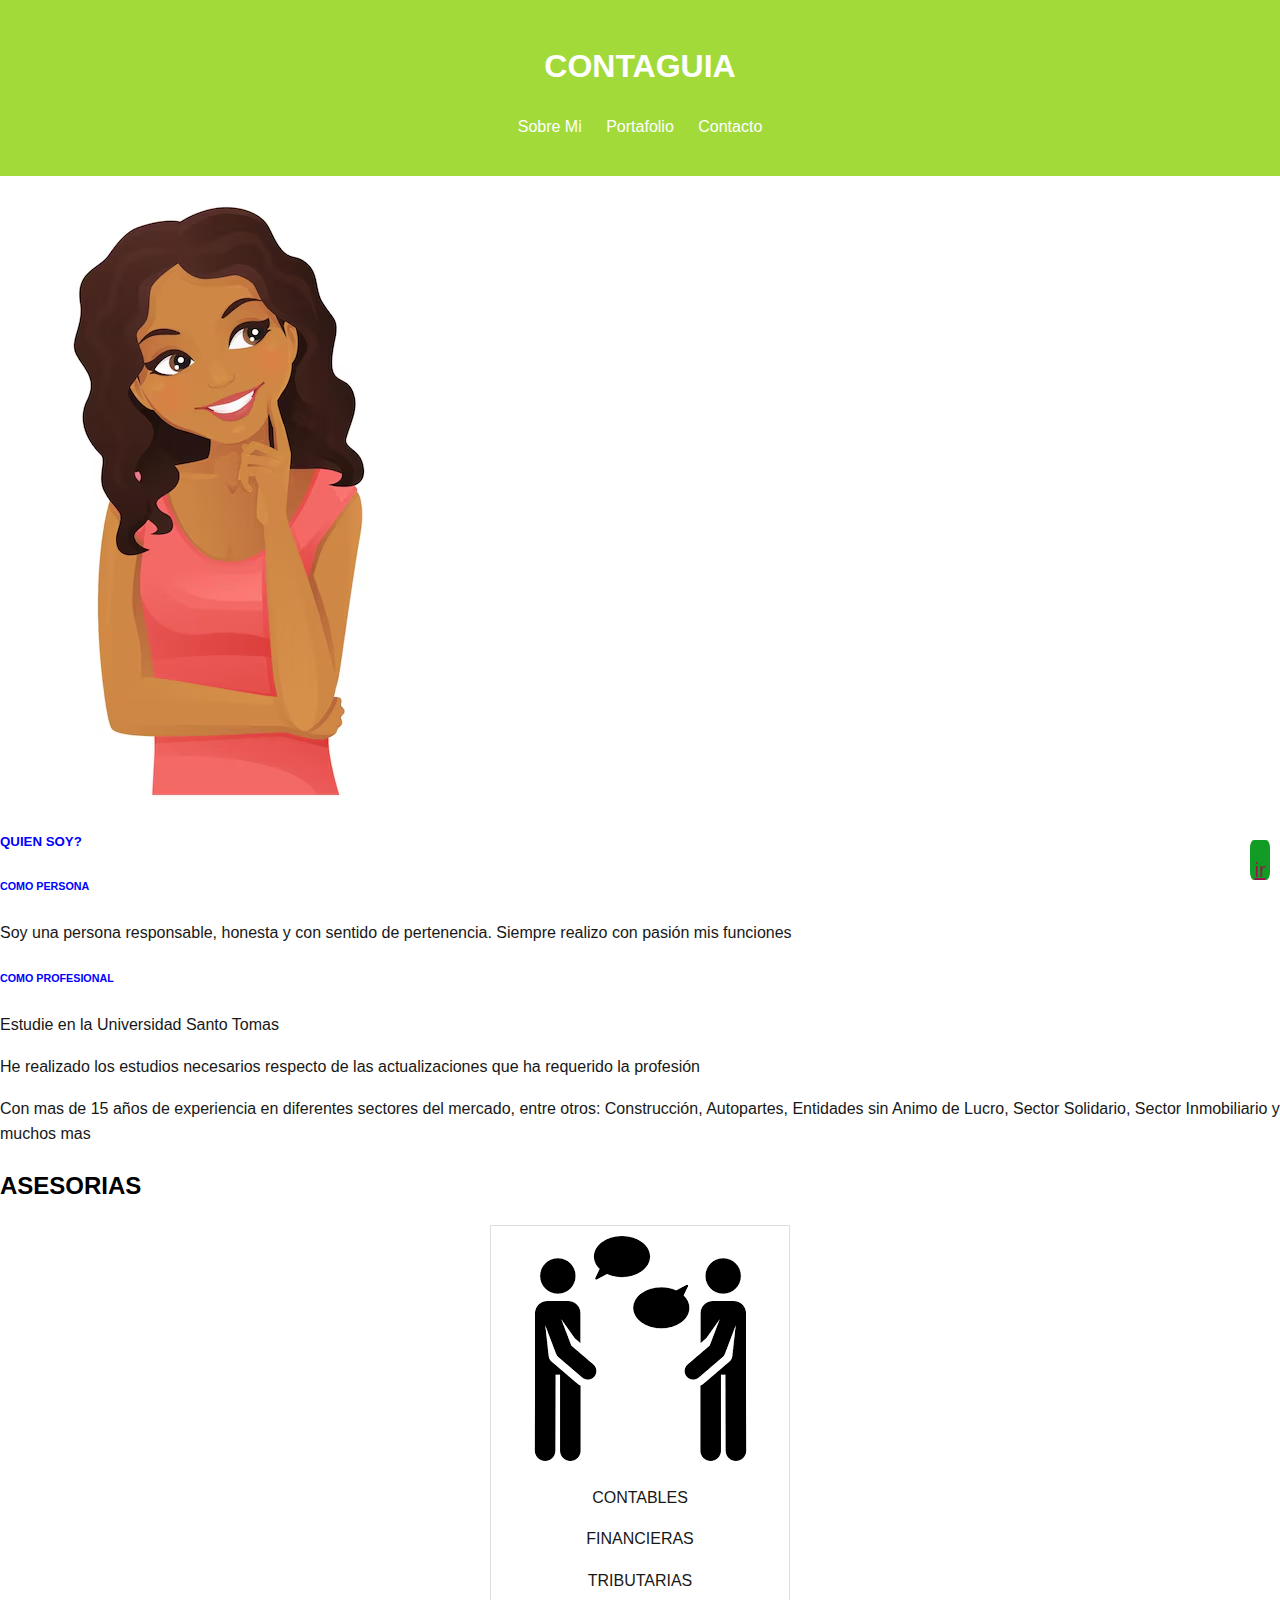
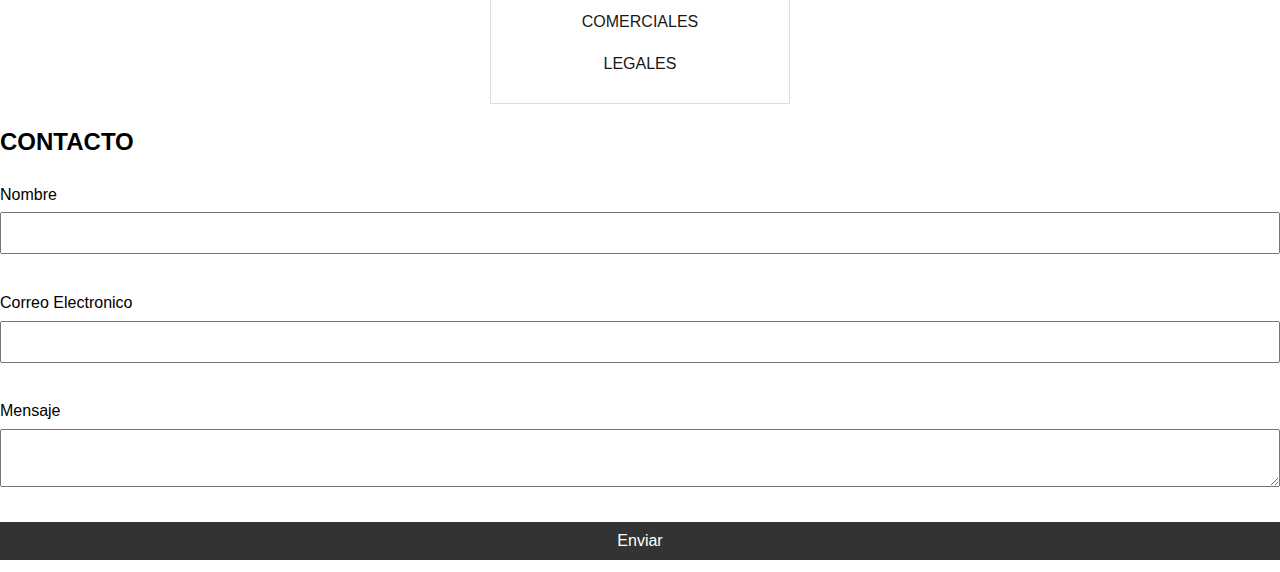
<file: index.html>
<!DOCTYPE html>
<html lang="es">
<head>
    <meta charset="UTF-8">
    <meta name="viewport" content="width=device-width, initial-scale=1.0">
    <title>PORTAFOLIO SERVICIO CONTABLES</title>
    <link rel="stylesheet" href="estilos.css">
    <link rel="stylesheet" href="estilos2.css">
</head>
<body>
    <header id="header">
        <h1>CONTAGUIA</h1>
        <nav>
            <ul>
                <li><a href="#sobremi">Sobre Mi</a></li>
                <li><a href="#portafolio">Portafolio</a></li>
                <li><a href="#Contacto">Contacto</a></li>
            </ul>
        </nav>
        </header>
<img src="mujer.avif" alt="INEXISTENTE">

<a href="#header" class="fab">ir</a>

        <section id="sobremi">
            <h5>QUIEN SOY?</h5>
            <H6>COMO PERSONA</H6>
            <p>Soy una persona responsable, honesta y con sentido de pertenencia. Siempre realizo con pasión mis funciones</p>
        <h6>COMO PROFESIONAL</h6>
        <p>Estudie en la Universidad Santo Tomas</p>
        <p>He realizado los estudios necesarios respecto de las actualizaciones que ha requerido la profesión</p>
        <p>Con mas de 15 años de experiencia en diferentes sectores del mercado, entre otros: Construcción, Autopartes, Entidades sin Animo de Lucro, Sector Solidario, Sector Inmobiliario y muchos mas </p>
    </section>
    <section id="portafolio">
        <h2>ASESORIAS</h2>
    <div class="gallery">
        <div class="project">
            <img src="personas hablando.png" alt="PERSONAS HABLANDO">
        <p>CONTABLES</p>
        <p>FINANCIERAS</p>
        <p>TRIBUTARIAS</p>
        <p>COMERCIALES</p>
        <p>LEGALES</p>
        </div>
        </section>
        <section id="Contacto">
<h2>CONTACTO</h2>
<form action="/submit" method="post">
    <label for="name">Nombre</label>
<input type="text" id="name" name="name" required><br>
<label for="email">Correo Electronico</label>
<input type="email" id="email" name="email" required><br>
<label for="message">Mensaje</label>
<textarea id="message" name="message"required></textarea><br>
<input type="submit" value="Enviar">
</form>
</section>
</body>
</html>
</file>
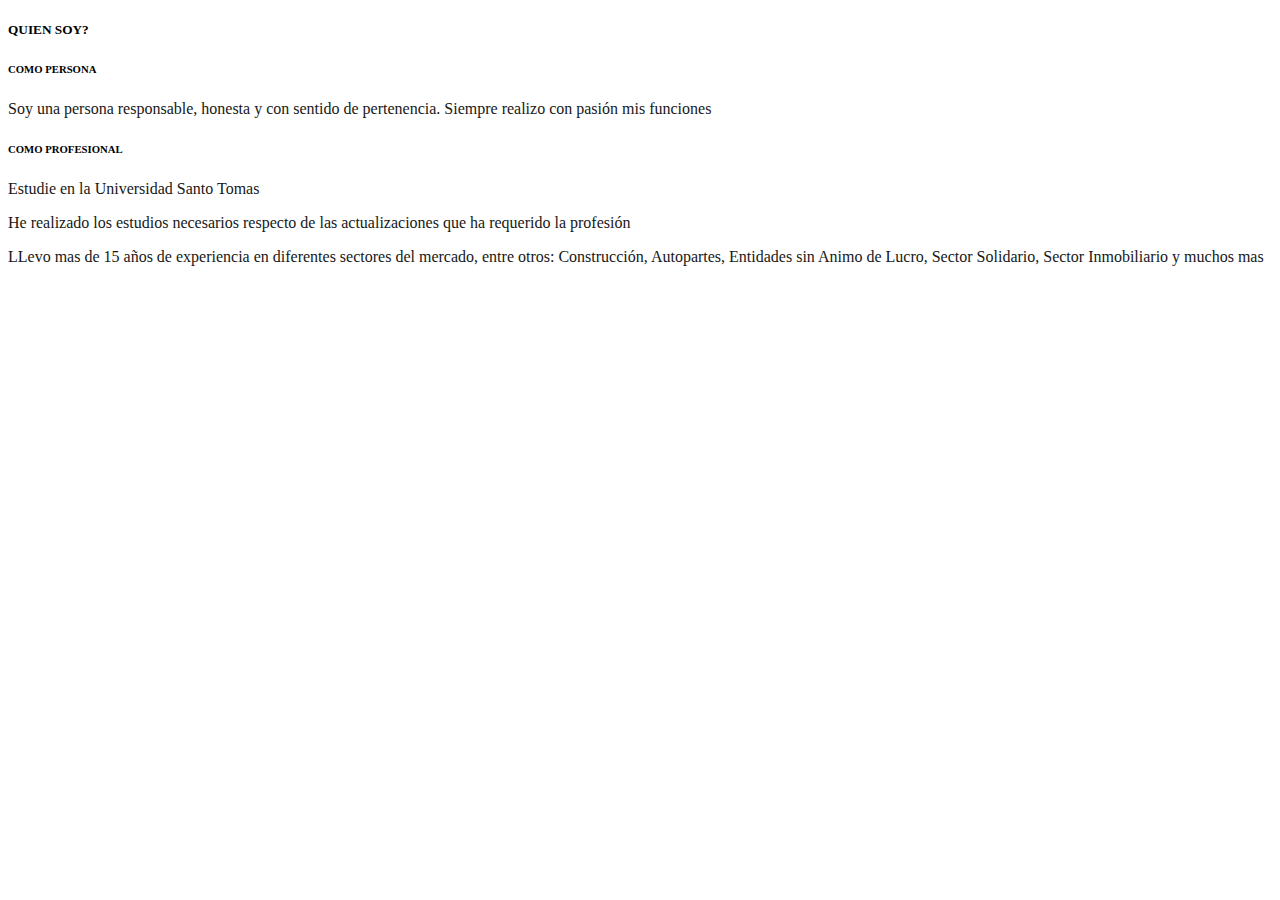
<file: sobremi.html>
<!DOCTYPE html>
<html lang="en">
<head>
    <meta charset="UTF-8">
    <meta name="viewport" content="width=device-width, initial-scale=1.0">
    <title>Document</title>
    <link rel="stylesheet" href="estilos.css">
</head>
<body>
    <h5>QUIEN SOY?</h5>
    <H6>COMO PERSONA</H6>
    <p>Soy una persona responsable, honesta y con sentido de pertenencia. Siempre realizo con pasión mis funciones</p>
<h6>COMO PROFESIONAL</h6>
<p>Estudie en la Universidad Santo Tomas</p>
<p>He realizado los estudios necesarios respecto de las actualizaciones que ha requerido la profesión</p>
<p>LLevo mas de 15 años de experiencia en diferentes sectores del mercado, entre otros: Construcción, Autopartes, Entidades sin Animo de Lucro, Sector Solidario, Sector Inmobiliario y muchos mas </p></body>
</html>
</file>
<file: estilos.css>
body{
    background-attachment: fixed;
    background-repeat: no-repeat;
    background-size: auto;
}


p {
    color: rgb(23, 24, 23);
}
.titulos {
    color: rgb(50, 33, 78);
}
#parrafo1 {color: brown;}
.categoria {
    font-size: 100%;
    letter-spacing: 16px;
    
}
#contable {
    letter-spacing: 20px;
}
.servicios {color: black;}
#seccion1 {
    width: 200px;
    height: 200px;
    margin-left: 20px;
    padding: 10px;
    border: 2px solid; color: darkgoldenrod;
    background-color: coral;
    
}
#seccion2 {
    width: 100px;
    height: 100px;
    margin-left: 200px;
    padding: 10px;
    border: 5px solid; color: rgb(178, 11, 184);
    background-color: rgb(80, 255, 118);
}

 .contenedor {
        display: flex;
    }

    .item {
        background-position: 15%;
    }
    .item2 {
        background-position: 50%;
        background-color: blueviolet;
        background-image: -moz-element(coral);
    }
    .central {letter-spacing: 23%;
    width: 300;
    margin-bottom: 43%;
    border-style: dotted;
    justify-self: center;
}
.grid-item{
    display: grid;
    grid-template-columns: auto auto auto;
    gap: 90px;
    }
    .grid-item2{
        background-color: rgb(255, 244, 240);
        text-align: justify;
        }

        @media(max-width : 600px){
         .contenedor{
            flex-direction: column;
         }   
        }
        table {
        width: 100%;
        border-collapse: collapse;
    }
    th, td {
        padding: 10px;
        border: 1px solid #ddd;
        text-align: left;
    }
    th {
        background-color: #f4f4f4;
    }
    form {
        display: flex;
        flex-direction: column;
    }
    form label {
        margin-bottom: 10px;
    }
    form input, form textarea {
        margin-bottom: 10px;
        padding: 1px;
        font-size: 14px;
        color: rgb(55, 0, 255);
    }
    form imput [type=submit]{
        background: rgb(134, 223, 181);
        color: rgb(241, 18, 18);
        cursor: pointer;
        font-size: small;
    }

    select{
        width: 30%;
    }

    .formulario{
        width: 50%;
        margin-left: auto;
        margin-right: auto;
    }
    #sobremi{
        color: blue;
    }
</file>
<file: estilos2.css>
body {
    font-family: Arial, sans-serif;
    line-height: 1.6;
    margin: 0;
    padding: 0;
    }
    header {
    background: #a2da3a;
    color: #fff;
    padding: 20px 0;
    text-align: center;
    }
    nav ul {
    list-style: none;
    padding: 0;
    }
    nav ul li {
    display: inline;
    margin: 0 10px;
    }
    nav ul li a {
    color: #fff;
    text-decoration: none;
    /*  aca comentarios    */
    }
    a:hover{
        background-color: rgb(0, 255, 255);
        color: black;
    }
    #about {
    padding: 20px;
    background: #f4f4f4;
    }
    #about h2 {
    margin-top: 0;
    }
    .gallery {
    display: flex;
    flex-wrap: wrap;
    gap: 20px;
    justify-content: center;
    }
    .project {
    width: 300px;
    padding: 10px;
    background: #fff;
    border: 1px solid #ddd;
    text-align: center;
    }
    .project img {
    max-width: 100%;
    height: auto;
    }
    #contact {
    padding: 20px;
    }
    form {
    display: flex;
    flex-direction: column;
    }
    form label {
    margin-bottom: 5px;
    }
    form input, form textarea {
    margin-bottom: 10px;
    padding: 10px;
    font-size: 16px;
    }
    form input[type="submit"] {
    background: #333;
    color: #fff;
    border: none;
    cursor: pointer;
    }
    
    
    
    @media (max-width: 600px) {
    nav ul {
    display: flex;
    flex-direction: column;
    align-items: center;
    }
    .gallery {
    flex-direction: column;
    align-items: center;
    }
    }
    
    
    @media (max-width: 600px) {   /* @media`: Regla para aplicar estilos según las características del dispositivo. */
        .contenedor {          /* `max-width`: Aplica estilos si el ancho de la pantalla es menor que el valor especificado.  */
        flex-direction: column;
        }
        }
       
    
    
        @keyframes slide {
            0% { transform: translateX(0); }
            10% { transform: translateX(0); }
        
            15% { transform: translateX(-100%); }
            30% { transform: translateX(-100%); }
        
            35% { transform: translateX(-200%); }
            50% { transform: translateX(-200%); }
        
            55% { transform: translateX(-300%); }
            70% { transform: translateX(-300%); }
        
            75% { transform: translateX(-400%); }
            90% { transform: translateX(-400%); }
        
            95% { transform: translateX(-500%); }
            100% { transform: translateX(-500%); }
        }
        
        * { box-sizing: border-box; }
        
        html { scroll-behavior: smooth; }
        
        body {
            font-family: sans-serif;
        }
        
        .wrapper {
            max-width: 1200px;
            margin: 0 auto;
        }
        
        .slider {
            position: relative;
        }
        
        .slides {
            position: relative;
            display: flex;
            overflow: hidden;
        }
        
        .slide {
            width: 100vw;
            flex-shrink: 0;
            animation-name: slide;
            animation-duration: 20s;
            animation-iteration-count: infinite;
            animation-timing-function: linear;
        }
        
        .slides:hover .slide {
            animation-play-state: paused;
        }
        
        .slide img {
            width: 100%;
            vertical-align: top;
        }
        
        .slide a {
            width: 100%;
            display: inline-block;
            position: relative;
        }
        
        .caption {
            color: white;
            text-shadow: 1px 1px black;
            font-size: 8vw;
            position: absolute;
            bottom: 8vw;
            right: 4vw;
        }
        
        .slide:target {
            animation-name: none;
            position: absolute;
            left: 0;
            top: 0;
            right: 0;
            bottom: 0;
            z-index: 50;
        }
        
        .slider-controler {
            position: absolute;
            left: 0;
            right: 0;
            bottom: 0;
            text-align: center;
            padding: 5px;
            background-color: rgba(0,0,0,0.5);
            z-index: 100;
        }
        
        .slider-controler li {
            margin: 0 0.5rem;
            display: inline-block;
            vertical-align: top;
        }
        
        .slider-controler a {
            display: inline-block;
            vertical-align: top;
            text-decoration: none;
            color: white;
            font-size: 1.5rem;
        }
        
        @media only screen and (min-width: 1200px) {
            .slide {
                width: 1200px;
            }
        
            .caption {
                font-size: 96px;
                bottom: 96px;
                right: 50px;
            }
        }
    
        #slidecontaniner{
            margin-top: 0%;
            background-color: aquamarine;
            margin: 0%;
            padding: 0%;
        }

        .fab {
            width: 20px;
            height: 40px;
            background-color: #139c25;
            border-radius: 20%;
            box-shadow: 0  6px 5px 0 color(srgb red green blue);
            /*transition:all 0.1s ease-in-out;*/
            font-size: 20px;
            color: #9c134c;
            text-align: center;
            line-height: 60px;

            position: fixed;
            right: 10px;
            bottom: 20px;
        }
</file>
